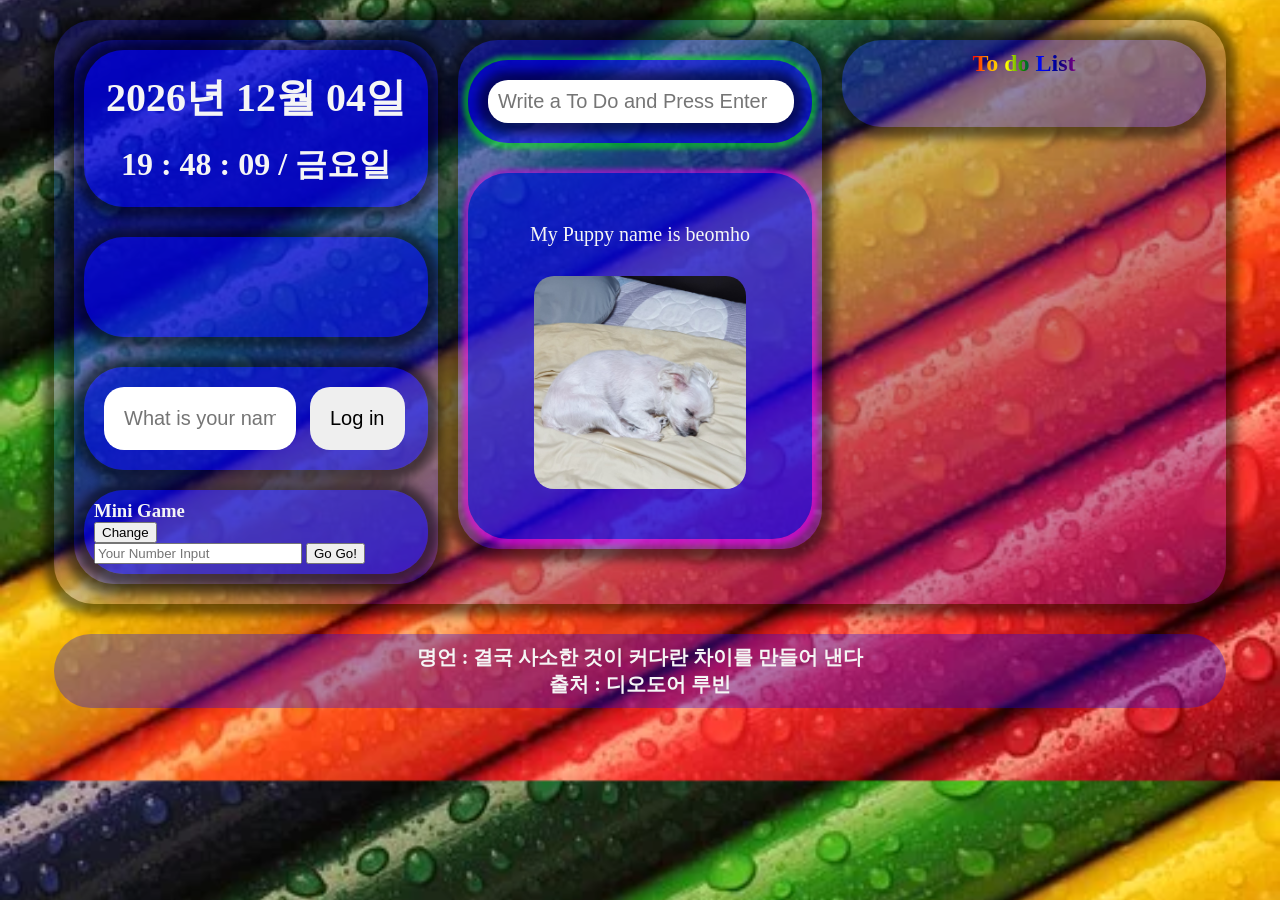
<file: index.html>
<!DOCTYPE html>
<html lang="en">
  <head>
    <meta charset="UTF-8" />
    <meta http-equiv="X-UA-Compatible" content="IE=edge" />
    <meta name="viewport" content="width=device-width, initial-scale=1.0" />
    <link rel="stylesheet" href="css/style.css" />
    <title>My-Home</title>
  </head>
  <body>
    <div class="main-contents">
      <div class="info-contents">
        <div class="time-box">
          <div class="time">
            <span id="date"></span>
            <br />
            <span id="date-clock">00:00:00</span>
          </div>
        </div>

        <div class="weather-box">
          <div class="weather-text" id="weather">
            <span></span>
            <span></span>
            <span></span>
          </div>
        </div>

        <div class="login-box">
          <span class="user" id="getting"></span>
          <div class="login">
            <form class="hidden" id="login-form">
              <input
                required
                maxlength="15"
                type="text"
                placeholder="What is your name?"
              />
              <button>Log in</button>
            </form>
          </div>
        </div>
        <div class="game-box">
          <h3>Mini Game</h3>
          <span></span>
          <button>Change</button>
          <form class="number">
            <input type="number" placeholder="Your Number Input" />
            <button>Go Go!</button>
          </form>
          <h2></h2>
        </div>
      </div>

      <div class="info-contents">
        <div class="todo-box">
          <form class="todo-input" id="todo-form">
            <input
              type="text"
              placeholder="Write a To Do and Press Enter"
              required
            />
          </form>
        </div>

        <div class="todo-box__img">
          <span>My Puppy name is beomho</span>
          <img src="img/baby.jpg" />
        </div>
      </div>

      <div class="info-contents">
        <div class="todo-box__list">
          <h2>To do List</h2>
        </div>
        <ul class="todo-list__box" id="todo-list"></ul>
      </div>
    </div>

    <div id="quote">
      <span></span>
      <span></span>
    </div>
  </body>
  <script src="js/login.js"></script>
  <script src="js/clock.js"></script>
  <script src="js/quote.js"></script>
  <script src="js/background.js"></script>
  <script src="js/todo.js"></script>
  <script src="js/weather.js"></script>
  <script src="js/game.js"></script>
</html>
</file>
<file: css/style.css>
body {
  font-family: cursive;
  height: 100%;
  background-size: cover;
  background-position: center;
  color: whitesmoke;
  display: flex;
  align-items: center;
  flex-direction: column;
  margin: 0;
}
h3,
h2 {
  margin: 0;
}
.hidden {
  display: none;
}
.main-contents {
  background-color: rgba(0, 0, 255, 0.2);
  width: 90%;
  height: 85%;
  padding: 10px;
  border-radius: 40px;
  display: flex;
  justify-content: flex-start;
  margin: 20px 0px 30px 0px;
  box-shadow: 0px 1px 10px 10px rgba(0, 0, 0, 0.5);
}
.info-contents {
  padding: 10px;
  border-radius: 40px;
  background-color: rgba(0, 0, 255, 0.3);
  width: 33%;
  margin: 10px 10px;
  height: 95%;
  box-shadow: 0px 1px 10px 10px rgba(0, 0, 0, 0.5);
}
.time-box {
  background-color: rgba(0, 0, 255, 0.5);
  padding: 20px;
  border-radius: 40px;
  margin-bottom: 30px;
  box-shadow: 0px 1px 10px 10px rgba(0, 0, 0, 0.5);
}
.weather-box {
  background-color: rgba(0, 0, 255, 0.5);
  padding: 20px;
  border-radius: 40px;
  box-shadow: 0px 1px 10px 10px rgba(0, 0, 0, 0.5);
}

.time {
  display: flex;
  flex-direction: column;
  justify-content: center;
  align-items: center;
}
.time-box > div span:first-child {
  font-weight: 800;
  font-size: 40px;
}
.time-box > div span:last-child {
  font-weight: 600;
  font-size: 32px;
}
.weather-text {
  display: flex;
  flex-direction: column;
  align-items: center;
  font-size: 20px;
  font-weight: 700;
}
.weather-text span:nth-child(2) {
  margin: 30px 0px;
}
.login-box {
  background-color: rgba(0, 0, 255, 0.5);
  padding: 20px;
  border-radius: 40px;
  margin-top: 30px;
  box-shadow: 0px 1px 10px 10px rgba(0, 0, 0, 0.5);
}
.login input {
  outline: none;
  padding: 20px;
  border: none;
  border-radius: 20px;
  width: 50%;
  font-size: 20px;
}
@keyframes focusInput {
  0% {
    transform: none;
  }
  50% {
    transform: rotateY(180deg);
  }
  100% {
    transform: none;
  }
}
.login input:focus-within {
  animation: focusInput 1s ease-in-out forwards;
}
@keyframes buttonScale {
  0% {
    transform: scale(1.1);
  }
  25% {
    transform: scale(0.9);
  }
  50% {
    transform: scale(1.1);
  }
  75% {
    transform: scale(0.9);
  }
  100% {
    transform: scale(1.1);
  }
}
.login button {
  padding: 20px;
  border-radius: 20px;
  border: none;
  margin-left: 10px;
  font-size: 20px;
  cursor: pointer;
}
.login button:hover {
  animation: buttonScale 1s ease-in-out infinite;
}
.user {
  font-size: xx-large;
}
.todo-box {
  display: flex;
  flex-direction: column;
  justify-content: space-between;
  background-color: rgba(0, 0, 255, 0.5);
  padding: 20px;
  border-radius: 40px;
  margin-top: 10px;
  box-shadow: 0px 1px 5px 5px rgba(0, 255, 0, 0.5);
}
.todo-box__img span {
  font-size: 20px;
  margin: 30px 0px;
}
.todo-box__img {
  display: flex;
  flex-direction: column;
  align-items: center;
  background-color: rgba(0, 0, 255, 0.5);
  padding: 20px 20px 50px 20px;
  border-radius: 40px;
  margin-top: 30px;
  box-shadow: 0px 1px 5px 5px rgba(255, 0, 255, 0.5);
}
.todo-box__img img {
  width: 70%;
  height: 70%;
  border-radius: 20px;
}
.todo-input input {
  outline: none;
  padding: 10px;
  border: none;
  border-radius: 20px;
  width: 94%;
  font-size: 20px;
  box-shadow: 0px 1px 10px 10px rgba(0, 0, 0, 0.5);
}
.todo-input input:focus-within {
  background: linear-gradient(
    to right,
    red,
    orange,
    yellow,
    green,
    blue,
    navy,
    purple
  );
  color: white;
}
.todo-list__box {
  margin: 10px;
  padding: 10px;
}
.todo-list__box > div {
  margin-bottom: 10px;
}
.todo-list__box > div > li {
  display: flex;
  justify-content: space-between;
  align-items: center;
}
.todo-list__box > div > li > span {
  font-size: 26px;
  font-weight: 600;
}
.todo-list__box > div > li > button {
  border: none;
  border-radius: 10px;
  cursor: pointer;
  display: flex;
  align-items: center;
  padding: 6px;
  background-color: rgba(0, 0, 0, 0.7);
}
#quote {
  padding: 10px;
  border-radius: 40px;
  background-color: rgba(0, 0, 255, 0.3);
  width: 90%;
  margin: 0px 5px;
  font-size: 20px;
  display: flex;
  flex-direction: column;
  align-items: center;
  font-weight: 800;
}
.game-box {
  background-color: rgba(0, 0, 255, 0.5);
  border-radius: 40px;
  box-shadow: 0px 1px 10px 10px rgba(0, 0, 0, 0.5);
  margin-top: 20px;
  padding: 10px;
}
.number input {
  width: 200px;
}
.todo-box__list {
  display: flex;
  justify-content: center;
}
.todo-box__list h2 {
  background-image: linear-gradient(
    90deg,
    red,
    orange,
    yellow,
    green,
    blue,
    navy,
    purple
  );
  -webkit-background-clip: text;
  color: transparent;
}
</file>
